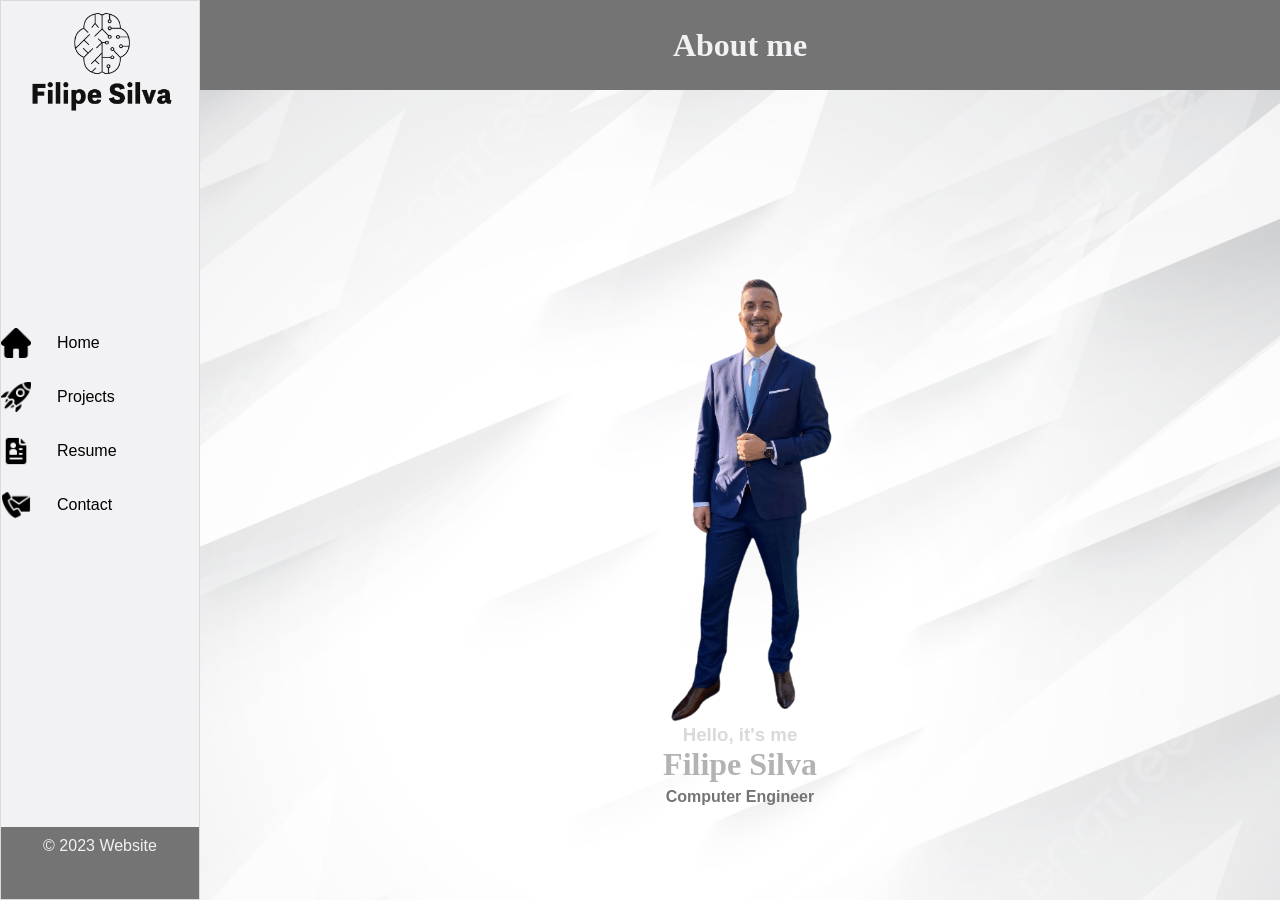
<file: index.html>
<!DOCTYPE html>
<html>

    <head>
        <title>Filipe Silva</title>
        <link rel="icon" href="./data/imgs/brainLogo.png" />
        <link rel="stylesheet" href="./index.css">
        <script src="./index.js"></script>
        <meta name="viewport" content="width=device-width, initial-scale=1.0">
    </head>

    <body>
        <div class="container">
            <div class="sidebar">
                <!-- <button class="burger-menu">&#9776;</button> -->
                <img src="./data/imgs/Logo/FS_Logo.png" id="logoSideBar">
                <div id="small-sidebar">
                    <img src="./data/imgs/Sidebar/home.png" alt="" onclick="scrollToSection('#home')">
                    <img src="./data/imgs/Sidebar/project.png" alt="" onclick="scrollToSection('#projects')">
                    <img src="./data/imgs/Sidebar/resume.png" alt="" onclick="scrollToSection('#resume')">
                    <img src="./data/imgs/Sidebar/contact.png" alt="" onclick="scrollToSection('#contact')">
                </div>

                <ul id="big-sidebar">
                    <li id="home-link"><img src="./data/imgs/Sidebar/home.png" alt=""><a>Home</a></li>
                    <li id="projects-link"><img src="./data/imgs/Sidebar/project.png" alt=""><a>Projects</a></li>
                    <li id="resume-link"><img src="./data/imgs/Sidebar/resume.png" alt=""><a>Resume</a></li>
                    <li id="contact-link"><img src="./data/imgs/Sidebar/contact.png" alt=""><a>Contact</a></li>
                </ul>

                <div class="footer">
                    <p>&copy; 2023 Website</p>
                </div>
            </div>

            <div class="main">
                <div class="title">
                    <h1>About me</h1>
                </div>
                <div id="home">
                    <img src="./data/imgs/Home/meSuit.png" id="meImg">
                    <h3>Hello, it's me</h3>
                    <h1>Filipe Silva</h1>
                    <h4>Computer Engineer</h4>
                </div>

                <div class="title">
                    <h1>Projects</h1>
                </div>

                <div id="projects">
                    <p>Working on it</p>
                </div> 

                <div class="title">
                    <h1>Resume</h1>
                </div>
                <div id="resume">
                    <div id="resumeImage">
                        <img src="./data/imgs/Resume/meResume.png" id="meImg">
                    </div>
                    <div id="resumeContent">
                        <div id="companiesContent">
                            <h3>Professional history</h3>
                            <div id="content">
                                <div id="meeitContent">
                                    <div id="meeitImage">
                                        <img src="./data/imgs/Resume/meeit.png" alt="">
                                    </div>
                                    <div id="meeitText">
                                        <h5>
                                            During my degree program, I completed an internship with Mee-it, where I
                                            developed a web platform for commercializing sectional doors.
                                        </h5>
                                    </div>
                                </div>

                                <div id="adentisContent">
                                    <div id="adentisImage">
                                        <img src="./data/imgs/Resume/adentis.png" alt="">
                                    </div>
                                    <div id="adentisText">
                                        <h5>
                                            I worked on a project focused on maintaining and developing
                                            online call center software.
                                        </h5>
                                    </div>
                                </div>
                            </div>

                        </div>
                        <div id="languageAndEducationContent">
                            <div id="educationContent">
                                <div id="degree">
                                    <h3>Degree</h3>
                                    <div id="degreeContent">
                                        <div id="degreeImage">
                                            <img src="./data/imgs/Resume/isec.png" alt="">
                                        </div>
                                        <div>
                                            <h5>
                                                I have a bachelor's degree at Coimbra Institute of Engineering (ISEC),
                                                graduating in
                                                computer engineering.
                                            </h5>
                                        </div>
                                    </div>
                                </div>

                            </div>
                            <div id="languageAndCertifications">
                                <div id="certificationsContent">
                                    <h3>Certifications</h3>
                                    <div id="certificationsBox">
                                        <div class="certifications">
                                            <img src="./data/imgs/Resume/nodeJS.png" alt="">
                                            <h4>NodeJS</h4>
                                        </div>
                                        <div class="certifications">
                                            <img src="./data/imgs/Resume/vueJS.png" alt="">
                                            <h4>VueJs</h4>
                                        </div>
                                        <div class="certifications">
                                            <img src="./data/imgs/Resume/react.png" alt="">
                                            <h4>React native</h4>
                                        </div>
                                        <div class="certifications">
                                            <img src="./data/imgs/Resume/docker.png" alt="">
                                            <h4>Docker</h4>
                                        </div>
                                    </div>
                                </div>
                                <div id="languageContent">
                                    <h3>Languages</h3>
                                    <div id="languagesBox">
                                        <div class="lang" id="pt" onclick="togglePlay('pt')">
                                            <span>🇵🇹</span>
                                            <p> Portuguese </p>
                                            <div class="languagesStars" data-rating="5">
                                                <p>★★★★★</p>
                                                <div class="audio-wave">
                                                    <div class="bar"></div>
                                                    <div class="bar"></div>
                                                    <div class="bar"></div>
                                                </div>
                                            </div>
                                        </div>
                                        <div class="lang" id="en" onclick="togglePlay('en')">
                                            <span>🇬🇧</span>
                                            <p> English </p>
                                            <div class="languagesStars" data-rating="5">
                                                <p>★★★★★</p>

                                                <div class="audio-wave">
                                                    <div class="bar"></div>
                                                    <div class="bar"></div>
                                                    <div class="bar"></div>
                                                </div>
                                            </div>
                                        </div>
                                        <div class="lang" id="de" onclick="togglePlay('de')">
                                            <span>🇩🇪 </span>
                                            <p>German</p>
                                            <div class="languagesStars" data-rating="3">
                                                <p>★★★☆☆</p>

                                                <div class="audio-wave">
                                                    <div class="bar"></div>
                                                    <div class="bar"></div>
                                                    <div class="bar"></div>
                                                </div>
                                            </div>
                                        </div>
                                        <div class="lang" id="fr" onclick="togglePlay('fr')">
                                            <span>🇫🇷</span>
                                            <p> French </p>
                                            <div class="languagesStars" data-rating="3">
                                                <p>★★★☆☆</p>
                                                <div class="audio-wave">
                                                    <div class="bar"></div>
                                                    <div class="bar"></div>
                                                    <div class="bar"></div>
                                                </div>
                                            </div>
                                        </div>
                                        <div class="lang" id="es" onclick="togglePlay('es')">
                                            <span>🇪🇸</span>
                                            <p> Spanish </p>
                                            <div class="languagesStars" data-rating="3">
                                                <p>★★★☆☆</p>

                                                <div class="audio-wave">
                                                    <div class="bar"></div>
                                                    <div class="bar"></div>
                                                    <div class="bar"></div>
                                                </div>
                                            </div>
                                        </div>
                                    </div>
                                </div>
                            </div>

                        </div>
                    </div>
                </div>

                <div class="title">
                    <h1>Contact</h1>
                </div>

                <div id="contact">
                    <section class="section">
                        <div class="content">
                            <div class="location">
                                <img id="location-id" src="./data/imgs/Contact/location.png" alt="location icon" />
                                <div class="info">
                                    <p>Location</p>
                                    <a href="https://maps.app.goo.gl/Di9PkMmzbX27LDyt5" target="_blank">Bern - Switzerland</a>
                                </div>
                            </div>

                            <div class="email">
                                <img id="mail-id" src="./data/imgs/Contact/mail.png" alt="mail icon" />
                                <div class="info">
                                    <p>Email</p>
                                    <a href="mailto:filipeansilva06@gmail.com">filipeansilva06@gmail.com</a>
                                </div>
                            </div>

                            <div class="linkedin">
                                <img id="linkedin-id" src="./data/imgs/Contact/linkedin.png" alt="linkedin icon" />
                                <div class="info">
                                    <p>Linkedin</p>
                                    <a href="https://www.linkedin.com/in/filipeansilva"
                                        target="_blank">Filipeansilva</a>
                                </div>
                            </div>

                            <div class="github">
                                <img id="github-id" src="./data/imgs/Contact/github.png" alt="github icon" />

                                <div class="info">
                                    <p>Github</p>
                                    <a href="https://github.com/FilipeanSilva" target="_blank">FilipeanSilva</a>
                                </div>
                            </div>
                        </div>
                    </section>
                </div>

            </div>

        </div>
    </body>

</html>
</file>
<file: index.css>
* {
  margin: 0;
  padding: 0;
  box-sizing: border-box;
}

html {
  scroll-behavior: smooth;
}

body {
  font-family: Arial, sans-serif;
  scroll-behavior: smooth;
  background-color: #F2F2F4;
}

.container {
  display: flex;
  height: 100vh;
}

.sidebar {
  position: fixed;
  left: 0;
  top: 0;
  bottom: 0;
  width: 200px;
  background-color: #F2F2F4;
  border: 1px solid #D9D9DB;
  overflow-y: auto;
  overflow: hidden;
  transition: all 0.5s ease-in-out;
  transform-origin: center center;
}
.sidebar img#logoSideBar {
  display: block;
  margin: 0 auto;
  width: 90%;
}
.sidebar #big-sidebar {
  list-style: none;
  margin-left: 0;
  padding: 0;
  display: flex;
  flex-direction: column;
  align-items: center;
  justify-items: center;
  height: 70%;
  justify-content: center;
}
.sidebar #big-sidebar li {
  display: flex;
  align-items: center;
  margin-bottom: 1em;
  width: 100%;
}
.sidebar #big-sidebar li:hover {
  opacity: 0.7;
  background-color: #D9D9DB;
  cursor: pointer;
}
.sidebar #big-sidebar li img {
  width: 20%;
  margin-right: 1em;
  width: 30px;
}
.sidebar #big-sidebar li a {
  display: block;
  padding: 10px;
}
.sidebar #small-sidebar {
  display: none;
}
.sidebar #small-sidebar img {
  width: 20%;
}
.sidebar .footer {
  position: absolute;
  bottom: 0;
  width: 100%;
  height: 8%;
  background-color: #747475;
  color: #F2F2F4;
  padding: 10px;
  text-align: center;
}

.main {
  flex: 1;
  margin-left: 200px;
  overflow-y: auto;
}
.main div {
  display: flex;
  height: 100%;
  flex-direction: column;
  justify-content: center;
  align-items: center;
}
.main div:target {
  display: flex;
}
.main .title {
  background-color: #747475;
  margin-top: 0;
  display: -webkit-box;
  display: -ms-flexbox;
  display: flex;
  -webkit-box-align: center;
  -ms-flex-align: center;
  align-items: center;
  -webkit-box-pack: center;
  -ms-flex-pack: center;
  justify-content: center;
  margin-left: -1em;
  margin-right: -1em;
  height: 10vh;
}
.main .title h1 {
  color: #F2F2F4;
  margin: 0;
}
.main h1 {
  color: #F2F2F4;
  font-family: Georgia, "Times New Roman", Times, serif;
  text-align: center;
}
.main h3 {
  color: #D9D9DB;
  text-align: center;
}
.main h4 {
  margin-top: 5px;
  color: #B3B3B5;
  text-align: center;
}
.main h5 {
  margin-top: 5px;
  color: #747475;
  text-align: center;
}
.main #home {
  background-image: url(/data/imgs/Background/home.jpg);
  background-repeat: no-repeat;
  background-size: cover;
  background-attachment: fixed;
}
.main #home h1 {
  color: #B3B3B5;
}
.main #home h3 {
  color: #D9D9DB;
}
.main #home h4 {
  color: #747475;
}
.main #home .text {
  padding: 1em;
  width: 70%;
}
.main #home img#meImg {
  display: block;
  height: 50%;
}
.main #home p {
  text-align: center;
}
.main #resume {
  background-image: url(/data/imgs/Background/resume.avif);
  background-repeat: no-repeat;
  background-size: cover;
  background-attachment: fixed;
  display: flex;
  flex-direction: row;
}
.main #resume #resumeImage {
  width: 30%;
  margin: 1em;
}
.main #resume #resumeImage img {
  height: 50%;
}
.main #resume #resumeContent {
  display: flex;
  flex-direction: column;
  height: 100%;
  align-items: flex-start;
  padding: 1em 0 1em 10%;
}
.main #resume #resumeContent h3 {
  color: #747475;
  margin-top: 0;
}
.main #resume #resumeContent h5 {
  color: rgb(143, 143, 143);
  height: 50%;
  margin: 0;
  margin-left: 5px;
}
.main #resume #resumeContent h4 {
  color: rgb(143, 143, 143);
}
.main #resume #resumeContent #companiesContent {
  display: flex;
  flex-direction: column;
  justify-content: center;
  align-items: flex-start;
  width: 95%;
  height: 40%;
}
.main #resume #resumeContent #companiesContent img {
  width: 100%;
}
.main #resume #resumeContent #companiesContent #content {
  display: flex;
  flex-direction: column;
  justify-content: center;
  align-items: flex-start;
  width: 100%;
  transition: all 0.5s ease-in-out;
}
.main #resume #resumeContent #companiesContent #content #meeitContent {
  display: flex;
  flex-direction: row;
}
.main #resume #resumeContent #companiesContent #content #meeitContent:hover {
  opacity: 0.7;
}
.main #resume #resumeContent #companiesContent #content #meeitContent #meeitImage {
  width: 10em;
  max-height: 30%;
}
.main #resume #resumeContent #companiesContent #content #adentisContent {
  display: flex;
  flex-direction: row;
}
.main #resume #resumeContent #companiesContent #content #adentisContent:hover {
  opacity: 0.7;
}
.main #resume #resumeContent #companiesContent #content #adentisContent #adentisImage {
  width: 7em;
  max-height: 30%;
}
.main #resume #resumeContent #languageAndEducationContent {
  display: flex;
  flex-direction: column;
  align-items: flex-start;
  justify-content: flex-start;
  width: 100%;
}
.main #resume #resumeContent #languageAndEducationContent img {
  all: unset;
  width: 100%;
}
.main #resume #resumeContent #languageAndEducationContent #educationContent {
  display: flex;
  align-items: flex-start;
  width: 95%;
  justify-content: flex-start;
  height: 30%;
}
.main #resume #resumeContent #languageAndEducationContent #educationContent #degree {
  display: flex;
  align-items: flex-start;
}
.main #resume #resumeContent #languageAndEducationContent #educationContent #degree #degreeContent {
  display: flex;
  flex-direction: row;
  align-items: center;
}
.main #resume #resumeContent #languageAndEducationContent #educationContent #degree #degreeContent h5 {
  margin-left: 5px;
  height: auto;
}
.main #resume #resumeContent #languageAndEducationContent #educationContent #degree #degreeContent:hover {
  opacity: 0.7;
}
.main #resume #resumeContent #languageAndEducationContent #educationContent #degree #degreeContent #degreeImage {
  width: 10em;
  max-height: 30%;
}
.main #resume #resumeContent #languageAndEducationContent #languageAndCertifications {
  display: flex;
  flex-direction: row;
  width: 95%;
  height: 70%;
}
.main #resume #resumeContent #languageAndEducationContent #languageAndCertifications #certificationsContent {
  display: flex;
  align-items: flex-start;
  width: 50%;
}
.main #resume #resumeContent #languageAndEducationContent #languageAndCertifications #certificationsContent #certificationsBox {
  display: flex;
  flex-direction: column;
  align-items: flex-start;
  margin-top: 1em;
}
.main #resume #resumeContent #languageAndEducationContent #languageAndCertifications #certificationsContent #certificationsBox .text {
  height: 50%;
}
.main #resume #resumeContent #languageAndEducationContent #languageAndCertifications #certificationsContent #certificationsBox .certifications {
  display: flex;
  align-items: center;
  flex-direction: row;
  justify-content: flex-start;
}
.main #resume #resumeContent #languageAndEducationContent #languageAndCertifications #certificationsContent #certificationsBox .certifications img {
  width: 20%;
}
.main #resume #resumeContent #languageAndEducationContent #languageAndCertifications #certificationsContent #certificationsBox .certifications h4 {
  margin-left: 1em;
}
.main #resume #resumeContent #languageAndEducationContent #languageAndCertifications #languageContent {
  display: flex;
  flex-direction: column;
  align-items: flex-start;
  margin-left: 1em;
}
.main #resume #resumeContent #languageAndEducationContent #languageAndCertifications #languageContent #languagesBox {
  flex-direction: column;
  width: 100%;
  justify-content: center;
  margin-top: 1em;
}
.main #resume #resumeContent #languageAndEducationContent #languageAndCertifications #languageContent #languagesBox .lang {
  width: 100%;
  display: flex;
  flex-direction: row;
  margin: 0 0 0 2px;
}
.main #resume #resumeContent #languageAndEducationContent #languageAndCertifications #languageContent #languagesBox .lang:hover {
  opacity: 0.7;
  cursor: pointer;
}
.main #resume #resumeContent #languageAndEducationContent #languageAndCertifications #languageContent #languagesBox .lang p {
  flex: 1;
}
.main #resume #resumeContent #languageAndEducationContent #languageAndCertifications #languageContent #languagesBox .lang .languagesStars {
  display: flex;
  flex-direction: row;
  justify-content: flex-start;
}
@keyframes grow-shrink {
  0% {
    height: 0;
    opacity: 1;
  }
  50% {
    height: 20px;
  }
  100% {
    height: 0;
    opacity: 0;
  }
}
.main #resume #resumeContent #languageAndEducationContent #languageAndCertifications #languageContent #languagesBox .lang .languagesStars img {
  width: 1.5em;
  margin-left: 1em;
}
.main #resume #resumeContent #languageAndEducationContent #languageAndCertifications #languageContent #languagesBox .lang .languagesStars .audio-wave {
  display: flex;
  flex-direction: row;
  justify-content: center;
  align-items: center;
  width: 100%;
  margin-left: 1em;
  width: 1.5em;
}
.main #resume #resumeContent #languageAndEducationContent #languageAndCertifications #languageContent #languagesBox .lang .languagesStars .audio-wave .bar {
  width: 3px;
  height: 0;
  margin: 0 1px;
  border-radius: 5px;
  opacity: 0;
  transform-origin: bottom center;
  width: 3px;
  height: 0;
  margin: 0 1px;
  border-radius: 5px;
  background-color: #2e4d67;
  opacity: 0;
  transform-origin: bottom center;
  animation-play-state: paused;
}
.main #resume #resumeContent #languageAndEducationContent #languageAndCertifications #languageContent #languagesBox .lang .languagesStars .audio-wave .bar:nth-child(1) {
  animation: grow-shrink 1s linear infinite;
}
.main #resume #resumeContent #languageAndEducationContent #languageAndCertifications #languageContent #languagesBox .lang .languagesStars .audio-wave .bar:nth-child(2) {
  animation: grow-shrink 1s linear infinite 0.2s;
}
.main #resume #resumeContent #languageAndEducationContent #languageAndCertifications #languageContent #languagesBox .lang .languagesStars .audio-wave .bar:nth-child(3) {
  animation: grow-shrink 1s linear infinite 0.4s;
}
.main #resume #resumeContent #languageAndEducationContent #languageAndCertifications #languageContent #languagesBox .lang .languagesStars .audio-wave .bar:nth-child(4) {
  animation: grow-shrink 1s linear infinite 0.6s;
}
.main #resume #resumeContent #languageAndEducationContent #languageAndCertifications #languageContent #languagesBox .lang .languagesStars .audio-wave .bar:nth-child(5) {
  animation: grow-shrink 1s linear infinite 0.8s;
}
.main #resume #resumeContent #languageAndEducationContent #languageAndCertifications #languageContent #languagesBox .lang .languagesStars .audio-wave.playing .bar {
  animation: grow-shrink 1s linear infinite;
}
.main #contact {
  background-image: url(/data/imgs/Background/backgroundContact.jpg);
  background-repeat: no-repeat;
  background-size: cover;
  background-attachment: fixed;
}
.main #contact .section {
  display: table;
  margin: auto;
  border-radius: 3%;
}
.main #contact .section div {
  padding-top: 1em;
  padding-bottom: 1em;
}
.main #contact .section img {
  padding-right: 1em;
  vertical-align: middle;
  align-self: center;
  width: 8%;
  position: static;
  bottom: 0;
}
.main #contact .content {
  display: flex;
  flex-direction: column;
  align-content: center;
  justify-content: center;
  align-items: center;
}
.main #contact .content div {
  display: flex;
  flex-direction: row;
}
.main #contact .content div:hover img {
  transition: transform 1s ease;
  transform: scale(1.2);
}
.main #contact .content div:hover a {
  font-weight: bold;
}
.main #contact .content .info {
  display: flex;
  flex-direction: column;
}
.main #contact .content .info p {
  margin: 0;
  font-weight: bold;
}
.main #contact a {
  color: rgb(70, 70, 70);
  background-color: transparent;
  text-decoration: none;
}

@media screen and (max-width: 900px) {
  .main {
    margin: 0;
    width: 100%;
    overflow-y: auto;
  }
  .main #home h5 {
    width: 70%;
  }
  .main #resume #resumeImage {
    display: none;
  }
  .main #resume #resumeContent {
    width: 100%;
    padding: 1em 0 1em 10%;
  }
  .main #resume #resumeContent h5 {
    margin-top: 0;
  }
  .main #resume #resumeContent #companiesContent {
    align-items: center;
    justify-content: center;
  }
  .main #resume #resumeContent #companiesContent #content {
    align-items: center;
    justify-content: center;
    transition: all 0.5s ease-in-out;
  }
  .main #resume #resumeContent #companiesContent #content img {
    width: 70%;
  }
  .main #resume #resumeContent #companiesContent #content h5 {
    display: none !important;
    transition: all 0.5s ease-in-out;
  }
  .main #resume #resumeContent #degree {
    width: 100%;
    align-items: center !important;
    justify-content: center;
  }
  .main #resume #resumeContent #degree h5 {
    display: none !important;
  }
  .main #resume #resumeContent #degree img {
    width: 70%;
  }
  .main #resume #resumeContent #languageAndEducationContent #languageAndCertifications {
    margin-bottom: 1em;
    justify-content: space-around;
  }
  .main #resume #resumeContent #languageAndEducationContent #languageAndCertifications #languageContent {
    margin-left: 5px !important;
    justify-content: center;
    align-items: center;
  }
  .main #resume #resumeContent #languageAndEducationContent #languageAndCertifications #languageContent #languagesBox .lang p {
    display: none;
  }
  .main #resume #resumeContent #languageAndEducationContent #languageAndCertifications #languageContent #languagesBox .lang .languagesStars {
    margin-left: 2px;
    width: 30%;
  }
  .main #resume #resumeContent #languageAndEducationContent #languageAndCertifications #languageContent #languagesBox .lang .languagesStars:before {
    content: attr(data-rating) "/5";
    font-weight: bold;
    margin-right: 0.5em;
  }
  .main #resume #resumeContent #languageAndEducationContent #languageAndCertifications #languageContent #languagesBox .lang .languagesStars .audio-wave {
    margin-left: 2px;
  }
  .main #resume #resumeContent #languageAndEducationContent #languageAndCertifications #certificationsContent {
    align-items: center;
    justify-content: center;
    width: auto;
  }
  .main #resume #resumeContent #languageAndEducationContent #languageAndCertifications #certificationsContent #certificationsBox {
    align-items: center;
    justify-content: center;
  }
  .main #resume #resumeContent #languageAndEducationContent #languageAndCertifications #certificationsContent #certificationsBox .certifications {
    justify-content: center;
  }
  .main #resume #resumeContent #languageAndEducationContent #languageAndCertifications #certificationsContent #certificationsBox .certifications h4 {
    display: none;
  }
  .main #contact .section .content {
    font-size: 1.2em;
  }
  .main #contact .section img {
    width: 3em;
  }
  .sidebar {
    position: absolute;
    top: 50%;
    left: 0;
    transform: translate(0, -50%);
    width: 35px;
    height: 30%;
    opacity: 0.2;
    border-radius: 3em;
    transition: all 0.5s ease-in-out;
    transform-origin: center center;
    z-index: 10;
    display: flex;
    flex-direction: column;
    justify-content: center;
    align-items: center;
  }
  .sidebar img {
    display: none !important;
  }
  .sidebar ul {
    display: none !important;
  }
  .sidebar:hover {
    opacity: 1;
  }
  .sidebar .footer {
    display: none !important;
  }
  .sidebar #small-sidebar {
    display: flex !important;
    flex-direction: column;
    justify-content: center;
    align-items: center;
  }
  .sidebar #small-sidebar img {
    display: flex !important;
    margin: 1em 0 1em 0;
    width: 30px;
  }
  .sidebar #small-sidebar img:hover {
    opacity: 0.7;
    cursor: pointer;
  }
}

/*# sourceMappingURL=index.css.map */
</file>
